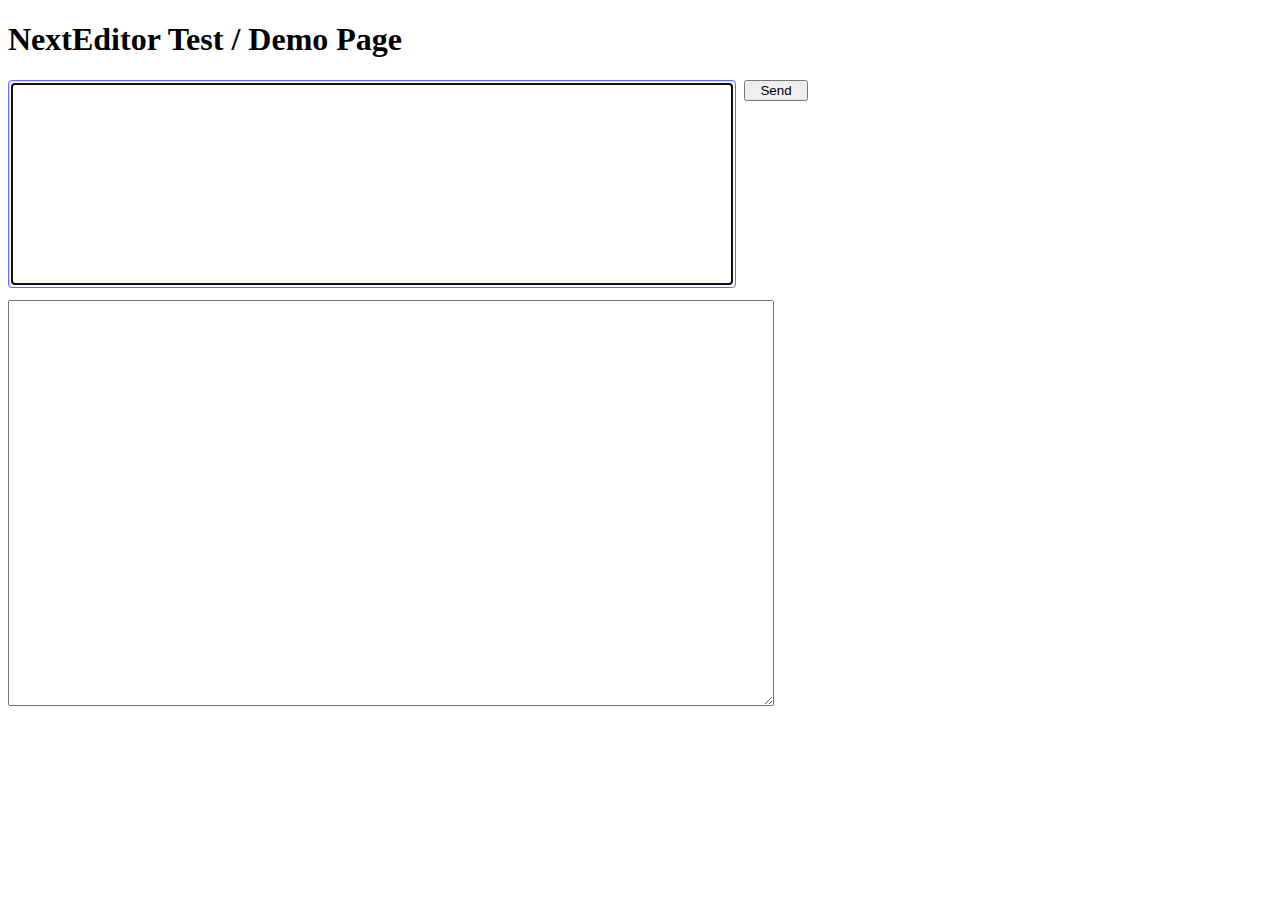
<file: test/index.html>
<!DOCTYPE html>
<html lang="en">
<head>
  <title>NextEditor Test</title>
  <meta charset="utf-8" />
  <link href="style.css" rel="stylesheet" type="text/css" />
  <script src="jquery-1.6.js" type="text/javascript"></script>
  
  <script src="../src/next_editor/_main.js" type="text/javascript"></script>
  <script src="../src/next_editor/_ui.js" type="text/javascript"></script>
  <script src="../src/next_editor/dom.js" type="text/javascript"></script>
  <script src="../src/next_editor/input.js" type="text/javascript"></script>
  <script src="../src/next_editor/support.js" type="text/javascript"></script>
  <script src="../src/next_editor/tokenizers.js" type="text/javascript"></script>
  <script src="../src/next_editor/ui_fire.js" type="text/javascript"></script>
  <script src="../src/next_editor/ui_water.js" type="text/javascript"></script>
</head>

<body>
  <div>
    <header>
      <h1>NextEditor Test / Demo Page</h1>
    </header>
    <div>
      <form action="#" class="testForm">
        <textarea class="testInput"></textarea>
        <input type="Submit" value="Send" />
      </form>
      <textarea id="log"></textarea>
      <script type="text/javascript">
        var onChangeFn = function (element) {
          $(logArea).val($(logArea).val() + "\r\nChange: " + $(element).val());
        };
        var onEventFn = function (eventName, event) {
          var data = {};
          if (eventName == 'keydown' || eventName == 'keyup') {
            data = {key: event.keyCode};
          } else if (eventName == 'textInput') {
            data = {data: event.data};
          } else if (eventName == 'compositionstart' ||
                     eventName == 'compositionend') {
            data = {data: event.data};
          }
          $(logArea).val($(logArea).val() + "\r\nEvent: " + eventName + ":" +
                         JSON.stringify(data));
          console.log([eventName, event]);
        };
        var onSubmitFn = function (element) {
          $(logArea).val($(logArea).val() +
                         "\r\Submit: " + $(element).val());
          return false;
        };

        if (false) {
          // Disable the event loop to behave like a dumb editor.
          NextEditor.Input = function (options) {};
        }
        if (false) {
          // Use the (slower) compatibility event handling code.
          NextEditor.Support.hasTextInput = function() { return false; };
        }
        if (false) {
          // Disable logging for benchmarks.
          onChangeFn = null;
          onEventFn = null;
          onSubmitFn = null;
        }

        var logArea = $('#log')[0];
        var inputTextArea = $('.testInput')[0];
        var editor = NextEditor.create({
          inputElement: inputTextArea,
          forceWater: false,
          multiLine: true,
          onChange: onChangeFn,
          onEverything: onEventFn,
          onSubmitKey: onSubmitFn
        });
        editor.ui.focus();
      </script>
    </div>
  </div>
</body>
</html>
</file>
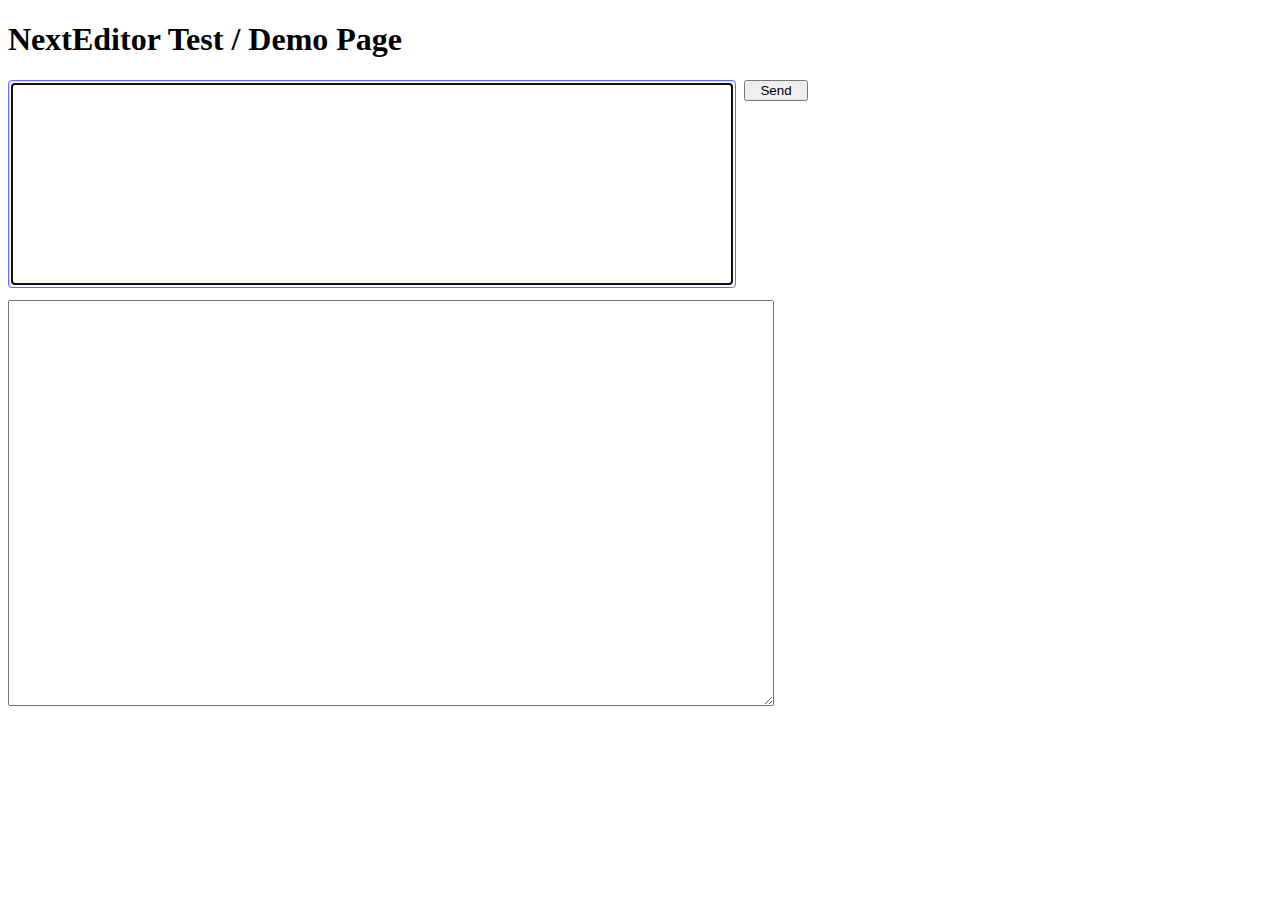
<file: test/prod.html>
<!DOCTYPE html>
<html lang="en">
<head>
  <title>NextEditor Benchmark</title>
  <meta charset="utf-8" />
  <link href="style.css" rel="stylesheet" type="text/css" />
  <script src="jquery-1.6.min.js" type="text/javascript"></script>
  
  <script src="../bin/next_editor.min.js" type="text/javascript"></script>
</head>

<body>
  <div>
    <header>
      <h1>NextEditor Test / Demo Page</h1>
    </header>
    <div>
      <form action="#" class="testForm">
        <textarea class="testInput"></textarea>
        <input type="Submit" value="Send" />
      </form>
      <textarea id="log"></textarea>
      <script type="text/javascript">
        var onChangeFn = function (element) {
          $(logArea).val($(logArea).val() + "\r\nChange: " + $(element).val());
        };
        var onEventFn = function (eventName, event) {
          var data = {};
          if (eventName == 'keydown' || eventName == 'keyup') {
            data = {key: event.keyCode};
          } else if (eventName == 'textInput') {
            data = {data: event.data};
          } else if (eventName == 'compositionstart' ||
                     eventName == 'compositionend') {
            data = {data: event.data};
          }
          $(logArea).val($(logArea).val() + "\r\nEvent: " + eventName + ":" +
                         JSON.stringify(data));
          console.log([eventName, event]);
        };
        var onSubmitFn = function (element) {
          $(logArea).val($(logArea).val() +
                         "\r\Submit: " + $(element).val());
          return false;
        };

        if (false) {
          // Disable the event loop to behave like a dumb editor.
          NextEditor.Input = function (options) {};
        }
        if (false) {
          // Use the (slower) compatibility event handling code.
          NextEditor.Support.hasTextInput = function() { return false; };
        }
        if (true) {
          // Disable logging for benchmarks.
          onChangeFn = null;
          onEventFn = null;
          onSubmitFn = null;
        }

        var logArea = $('#log')[0];
        var inputTextArea = $('.testInput')[0];
        var editor = NextEditor.create({
          inputElement: inputTextArea,
          forceWater: false,
          multiLine: true,
          onChange: onChangeFn,
          onEverything: onEventFn,
          onSubmitKey: onSubmitFn
        });
        editor.ui.focus();
      </script>
    </div>
  </div>
</body>
</html>
</file>
<file: test/style.css>
.testForm {
  position: relative;
  width: 800px;
  height: 200px;
  padding-bottom: 20px;
}
.testInput {
  position: relative;
  left: 0;
  top: 0;
  width: 90%;
  height: 100%;
  
  margin: 0;
  border: 1px solid #6666FF;
  border-radius: 4px;
  -moz-border-radius: 4px;
  -webkit-border-radius: 4px;
  box-shadow: inset 2px 2px 2px #DEDEFF;
  -moz-box-shadow: inset 2px 2px 2px #DEDEFF;
  -webkit-box-shadow: inset 2px 2px 2px #DEDEFF;
  padding: 3px;
  
  font-family: Tahoma, sans-serif;
  font-size: 11pt;
}
.testForm input {
  position: absolute;
  right: 0;
  top: 0;
  width: 64px;
}

.testInput .word {
  display: inline-block;
  color: #6666FF;
  background-color: #DEDEFF;
  padding: 0 2px;
}

.testInput.rigid_editor .word {
  padding: 0;
}

.testInput .nonword {
  color: #666666;
}

#log {
  width: 760px;
  height: 400px;
}
</file>
